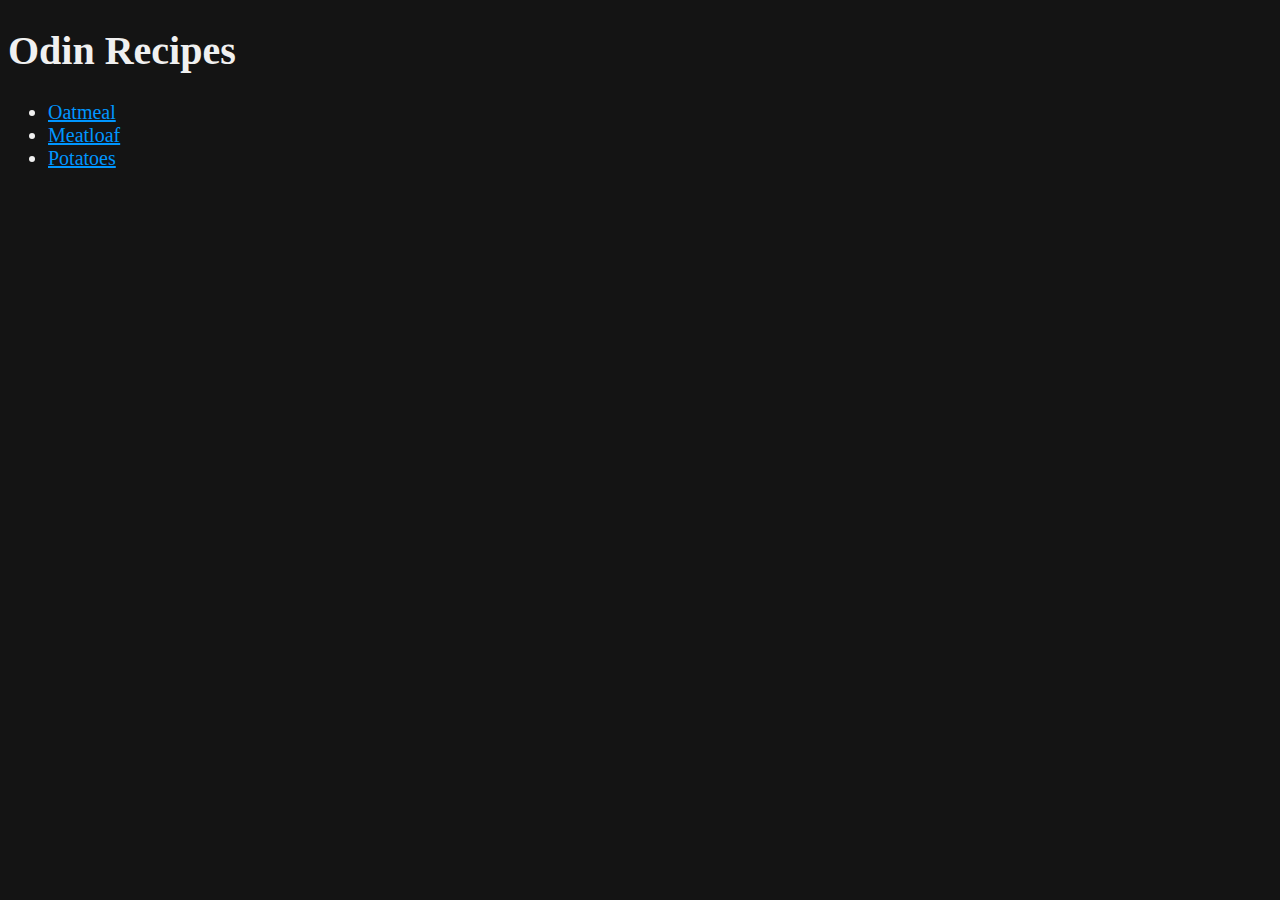
<file: index.html>
<!DOCTYPE html>
<html lang="en">
<head>
  <meta charset="UTF-8">
  <meta name="viewport" content="width=device-width, initial-scale=1.0">
  <link rel="stylesheet" href="./styles.css">
  <title>Odin Recipes</title>
</head>
<body>
  <h1>Odin Recipes</h1>
  <ul>
    <li><a href="./recipes/oatmeal.html">Oatmeal</a></li>
    <li><a href="./recipes/meatloaf.html">Meatloaf</a></li>
    <li><a href="./recipes/potatoes.html">Potatoes</a></li>
  </ul>
</body>
</html>
</file>
<file: styles.css>
body {
  background-color: rgb(20, 20, 20);
  color: rgb(240, 240, 240);
  font-size: 20px;
}

img {
  width: 500px;
  height: auto;
}

a {
  color: rgb(0, 150, 255);
}

a:visited {
  color: rgb(0, 100, 255);
}

h1 {
  font-size: 40px;
}

h2 {
  font-size: 30px;
}
</file>
